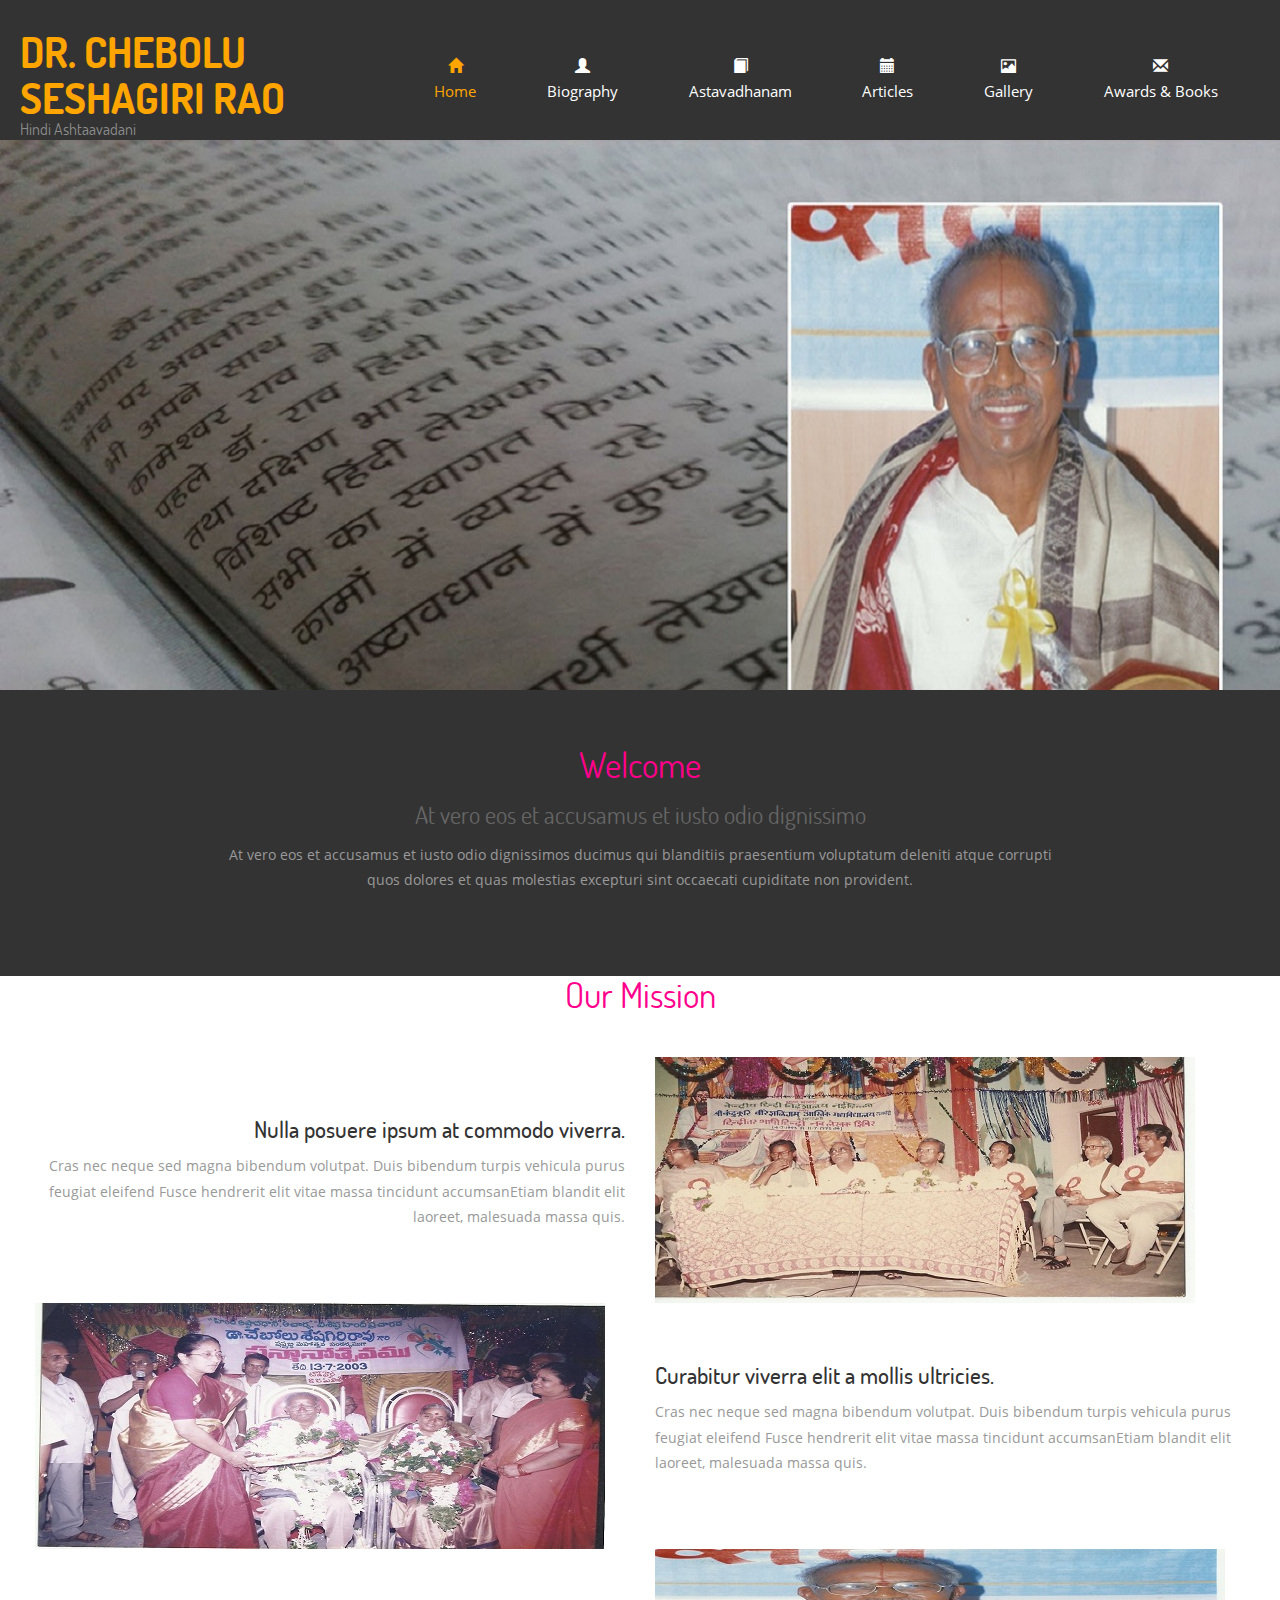
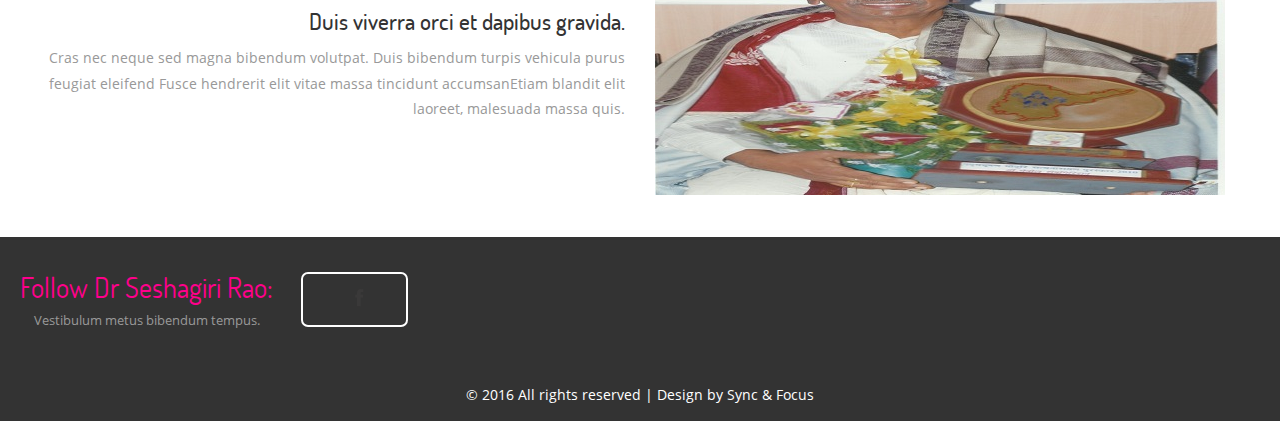
<file: index.html>
<!DOCTYPE html>
<html>
<head>
<title>DR. CHEBOLU SESHAGIRI RAO</title>
<link href="css/bootstrap.css" rel='stylesheet' type='text/css' />
<!-- jQuery (Bootstrap's JavaScript plugins) -->
<script src="js/jquery.min.js"></script>
<!-- Custom Theme files -->
<link href="css/style.css" rel="stylesheet" type="text/css" media="all" />
<!-- Custom Theme files -->
<meta name="viewport" content="width=device-width, initial-scale=1">
<meta http-equiv="Content-Type" content="text/html; charset=utf-8" />
<meta name="keywords" content="Charity Responsive web template, Bootstrap Web Templates, Flat Web Templates, Android Compatible web template, 
Smartphone Compatible web template, free webdesigns for Nokia, Samsung, LG, SonyErricsson, Motorola web design" />
<script type="application/x-javascript"> addEventListener("load", function() { setTimeout(hideURLbar, 0); }, false); function hideURLbar(){ window.scrollTo(0,1); } </script>
</head>
<body>
<!---->
<div class="header">
	 <div class="container">
		 <div class="header-top">
			 <div class="logo">
				 <a href="index.html"><h1>DR. CHEBOLU SESHAGIRI RAO<span>Hindi Ashtaavadani</span></h1></a>
			 </div>
		
		 </div>
		 <div class="top-menu">
			 <span class="menu">MENU</span>
			 <ul>
			 <li class="active"><a href="index.html"><span class="glyphicon glyphicon-home" aria-hidden="true"></span>Home</a></li>
			<li><a href="Biography.html"><span class="glyphicon glyphicon-user" aria-hidden="true"></span>Biography</a></li>
			<li><a href="Astavadhanam.html"><span class="glyphicon glyphicon-book" aria-hidden="true"></span>Astavadhanam</a></li>
			 <li><a href="Articles.html"><span class="glyphicon glyphicon-calendar" aria-hidden="true"></span>Articles</a></li>
			 <li><a href="gallery.html"><span class="glyphicon glyphicon-picture" aria-hidden="true"></span>Gallery</a></li>
			 <li><a href="Awards & Books.html"><span class="glyphicon glyphicon-envelope" aria-hidden="true"></span>Awards & Books</a></li>
			 </ul>
		
		 <!-- script-for-menu -->
		 <script>					
					$("span.menu").click(function(){
						$(".top-menu ul").slideToggle("slow" , function(){
						});
					});
		 </script>
		 <!-- script-for-menu -->	
		 <div class="clearfix"></div>
	 </div>
</div>
<!---->
<div class="banner">
	 <div class="container">			
			<script src="js/responsiveslides.min.js"></script>
			  <script>
					$(function () {
					  $("#slider").responsiveSlides({
						auto: true,
						nav: false,
						speed: 500,
						namespace: "callbacks",
						pager: true,
					  });
					});
			 </script>
			 <div class="slider">
				 <div class="callbacks_container">
				 <!--    <ul class="rslides" id="slider">
						 <li>	          
							  <h2>Give a Helping Hand</h2>
							 <h3>Maecenas dignissim nibh.</h3>
						 </li>
						 <li>	          
							 <h2>Help a Child Without Family</h2>
							 <h3>Fusce vel lacus dapibus.</h3>
						 </li>
						 <li>	          
							 <h2>Don't Leave Orphans Alone</h2>		
							 <h3>Aenean maximus in sem.</h3>
						 </li>
					  </ul> -->
				 </div>
			 </div>
			  <!----->		  

	 </div>
</div>
<!---->
<div class="welcome">
	 <div class="container">
		 <div class="welcome-top">
			 <h3>Welcome</h3>
			 <h4>At vero eos et accusamus et iusto odio dignissimo</h4>
			 <p>At vero eos et accusamus et iusto odio dignissimos ducimus qui blanditiis praesentium voluptatum deleniti atque
				corrupti quos dolores et quas molestias excepturi sint occaecati cupiditate non provident.</p>
		 </div>
		 
			  <div class="clearfix"></div>
		 </div>		 
	 </div>
</div>
<!---->
<div class="mission">
	 <div class="container">
		 <h3>Our Mission</h3>
		 <div class="mission-sec">
			 <div class="blog-grids">
				 <div class="col-md-6 blog1 text_grid">
					 <h4><a href="Biography.html">Nulla posuere ipsum at commodo viverra.</a></h4>
					 <p>Cras nec neque sed magna bibendum volutpat. Duis bibendum turpis vehicula purus feugiat eleifend Fusce hendrerit elit vitae massa tincidunt accumsanEtiam blandit elit laoreet, malesuada massa quis.</p>
				 </div>
				 <div class="col-md-6 blog-pic">
					  <img src="images/2.jpg" class="img-responsive" alt="">
				 </div>
				 <div class="clearfix"></div>
			 </div>	
			 <div class="blog-grids">
				 <div class="col-md-6 blog-pic">
					  <img src="images/3.jpg" class="img-responsive" alt="">
				 </div>
				 <div class="col-md-6 blog1">
					 <h4><a href="Biography.html">Curabitur viverra elit a mollis ultricies.</a></h4>
					 <p>Cras nec neque sed magna bibendum volutpat. Duis bibendum turpis vehicula purus feugiat eleifend Fusce hendrerit elit vitae massa tincidunt accumsanEtiam blandit elit laoreet, malesuada massa quis.</p>
				 </div>			 
				 <div class="clearfix"></div>
			 </div>
			 <div class="blog-grids">
				 <div class="col-md-6 blog1 text_grid">
					 <h4><a href="Biography.html">Duis viverra orci et dapibus gravida.</a></h4>
					 <p>Cras nec neque sed magna bibendum volutpat. Duis bibendum turpis vehicula purus feugiat eleifend Fusce hendrerit elit vitae massa tincidunt accumsanEtiam blandit elit laoreet, malesuada massa quis.</p>
				 </div>
				 <div class="col-md-6 blog-pic">
					  <img src="images/4.jpg" class="img-responsive" alt="">
				 </div>
				 <div class="clearfix"></div>
			 </div>
		 </div>
	 </div>
</div>
<!---->
<div class="join">
	 <div class="container">
		 	<!--
			  <div class="news-ltr">
				 <h4>Subscribe</h4>
				<p>Aenean sagittis est eget elit pulvinar cursus. Lorem ipsum dolor sit amet, consectetur adipiscing elit. Phasellus non purus at risus consequat finibus.</p> 
				 <form>					 
					  <input type="text" class="text" value="Enter Email" onfocus="this.value = '';" onblur="if (this.value == '') {this.value = 'Enter Email';}">
					 <input type="submit" value="Subscribe">
					 <div class="clearfix"></div>
			  	 </form>
			 </div>-->
			  <div class="social">
				 <div class="social-grid">
					 <h4>Follow Dr Seshagiri Rao:</h4>
					 <p>Vestibulum metus bibendum tempus.</p>
				 </div>
				 <div class="icons">
					 <a href="#"><i class="facebook"></i></a>
				<!--	<a href="#"><i class="twitter"></i></a>
					<a href="#"><i class="dribble"></i></a>	
					<a href="#"><i class="google"></i></a>	
					<a href="#"><i class="youtube"></i></a>	-->

				 </div>
				 <div class="clearfix"></div>
			  </div>
		 </div>
		 <div class="clearfix"></div>
	 </div>
</div>
<!---->
<div class="copywrite">
	 <div class="container">
			 <p> © 2016 All rights reserved | Design by <a href="http://syncandfocus.com/">Sync & Focus</a></p>
	 </div>
</div>
<!---->
</body>
</html>
</file>
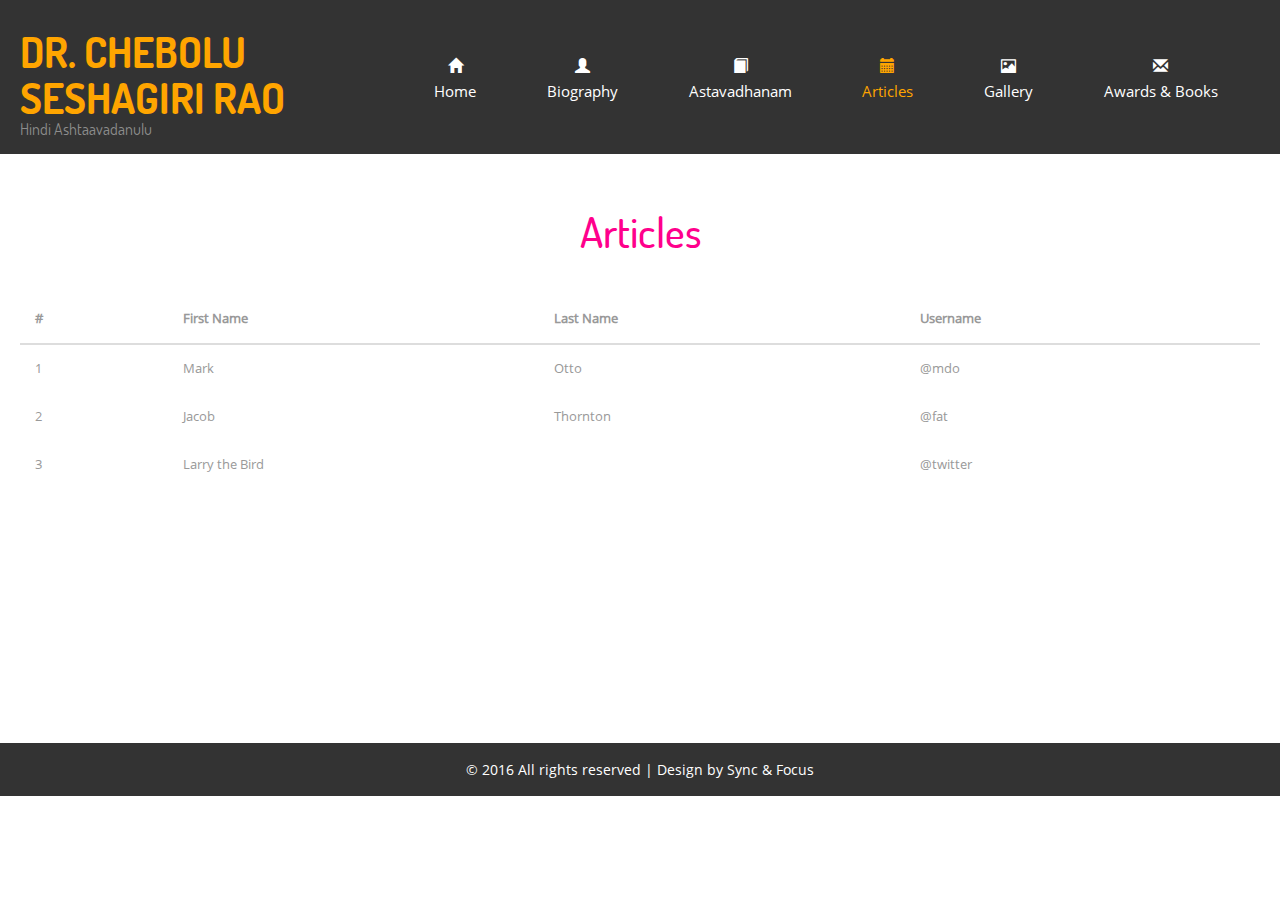
<file: Articles.html>
<!DOCTYPE html>
<html>
<head>
<title>Charity </title>
<link href="css/bootstrap.css" rel='stylesheet' type='text/css' />
<!-- jQuery (Bootstrap's JavaScript plugins) -->
<script src="js/jquery.min.js"></script>
<!-- Custom Theme files -->
<link href="css/style.css" rel="stylesheet" type="text/css" media="all" />
<!-- Custom Theme files -->
<meta name="viewport" content="width=device-width, initial-scale=1">
<meta http-equiv="Content-Type" content="text/html; charset=utf-8" />
<meta name="keywords" content="Charity Responsive web template, Bootstrap Web Templates, Flat Web Templates, Android Compatible web template, 
Smartphone Compatible web template, free webdesigns for Nokia, Samsung, LG, SonyErricsson, Motorola web design" />
<script type="application/x-javascript"> addEventListener("load", function() { setTimeout(hideURLbar, 0); }, false); function hideURLbar(){ window.scrollTo(0,1); } </script>

</head>
<body>
<!---->
<div class="header">
	 <div class="container">
		 <div class="header-top">
			 <div class="logo">
				 <a href="index.html"><h1>DR. CHEBOLU SESHAGIRI RAO <span>Hindi Ashtaavadanulu</span></h1></a>
			 </div>
		
		 </div>
		 <div class="top-menu">
			 <span class="menu">MENU</span>
			 <ul>
			 <li><a href="index.html"><span class="glyphicon glyphicon-home" aria-hidden="true"></span>Home</a></li>
			 <li><a href="Biography.html"><span class="glyphicon glyphicon-user" aria-hidden="true"></span>Biography</a></li>
			<li><a href="Astavadhanam.html"><span class="glyphicon glyphicon-book" aria-hidden="true"></span>Astavadhanam</a></li>
			 <li class="active"><a href="Articles.html"><span class="glyphicon glyphicon-calendar" aria-hidden="true"></span>Articles</a></li>
			 <li><a href="gallery.html"><span class="glyphicon glyphicon-picture" aria-hidden="true"></span>Gallery</a></li>
			 <li><a href="Awards & Books.html"><span class="glyphicon glyphicon-envelope" aria-hidden="true"></span>Awards & Books</a></li>
			 </ul>
		 </div>
		 <!-- script-for-menu -->
		 <script>					
					$("span.menu").click(function(){
						$(".top-menu ul").slideToggle("slow" , function(){
						});
					});
		 </script>
		 <!-- script-for-menu -->
		 <div class="clearfix"></div>
	 </div>
</div>
<br></br>
			<div class="bs-docs-example">
			 <div class="container">
			 <h2 class="top">Articles</h2><br><br>
				<table class="table table-hover">
					<thead>
						<tr>
						  <th>#</th>
						  <th>First Name</th>
						  <th>Last Name</th>
						  <th>Username</th>
						</tr>
					</thead>
					<tbody>
						<tr>
						  <td>1</td>
						  <td>Mark</td>
						  <td>Otto</td>
						  <td>@mdo</td>
						</tr>
						<tr>
						  <td>2</td>
						  <td>Jacob</td>
						  <td>Thornton</td>
						  <td>@fat</td>
						</tr>
						<tr>
						  <td>3</td>
						  <td colspan="2">Larry the Bird</td>
						  <td>@twitter</td>
						</tr>
					</tbody>
				</table>
			</div>
	</div>
		</div>	
</div>	
<!---->
<br></br><br></br><br></br>
<br></br><br></br><br></br>
<div class="copywrite">
	 <div class="container">
			 <p> © 2016 All rights reserved | Design by <a href="http://syncandfocus.com/">Sync & Focus</a></p>
	 </div>
</div>
<!---->
</body>
</html>
</file>
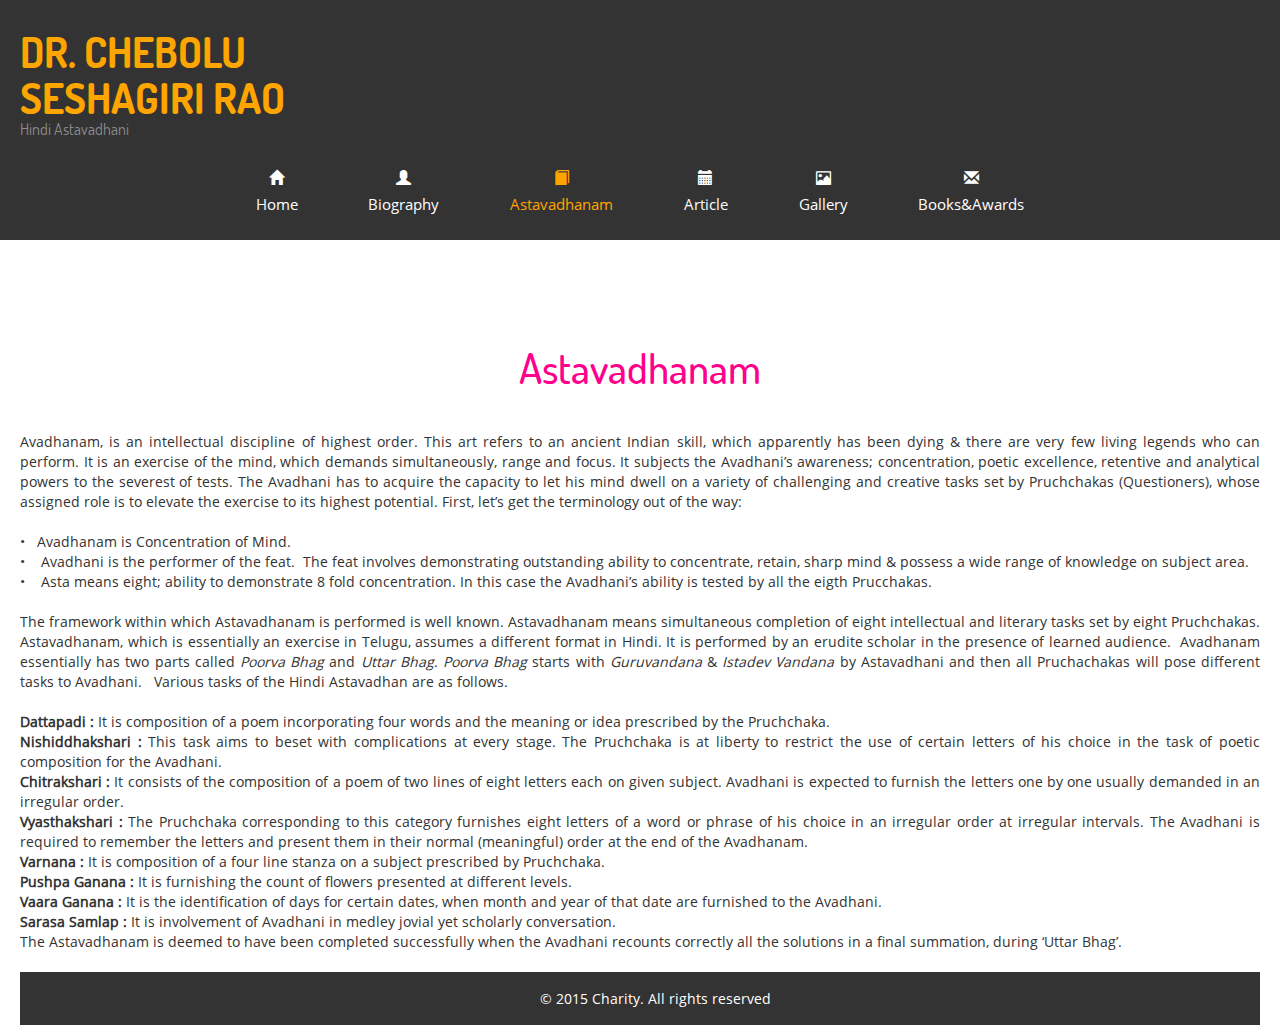
<file: Astavadhanam.html>
<!DOCTYPE html>
<html>
<head>
<title>DR. CHEBOLU SESHAGIRI RAO</title>
<link href="css/bootstrap.css" rel='stylesheet' type='text/css' />

<script src="js/jquery.min.js"></script>

<link href="css/style.css" rel="stylesheet" type="text/css" media="all" />

<meta name="viewport" content="width=device-width, initial-scale=1">
<meta http-equiv="Content-Type" content="text/html; charset=utf-8" />
<meta name="keywords" content="Charity Responsive web template, Bootstrap Web Templates, Flat Web Templates, Android Compatible web template, 
Smartphone Compatible web template, free webdesigns for Nokia, Samsung, LG, SonyErricsson, Motorola web design" />
<script type="application/x-javascript"> addEventListener("load", function() { setTimeout(hideURLbar, 0); }, false); function hideURLbar(){ window.scrollTo(0,1); } </script>

</head>
<body>
<!---->
<div class="header">
	 <div class="container">
		 <div class="header-top">
			 <div class="logo">
				 <a href="index.html"><h1>DR. CHEBOLU SESHAGIRI RAO <span>Hindi Astavadhani</span></h1></a>
			 </div>
			
			 <div class="clearfix"> </div>
			 <!-- search-scripts -->
			<script src="js/classie.js"></script>
			<script src="js/uisearch.js"></script>
				<script>
					new UISearch( document.getElementById( 'sb-search' ) );
				</script>
			<!-- //search-scripts -->
		 </div>
		 <div class="top-menu">
			 <span class="menu">MENU</span>
			 <ul>
			 <li><a href="index.html"><span class="glyphicon glyphicon-home" aria-hidden="true"></span>Home</a></li>
			 <li><a href="Biography.html"><span class="glyphicon glyphicon-user" aria-hidden="true"></span>Biography</a></li>
			 <li class="active"><a href="Astavadhanam.html"><span class="glyphicon glyphicon-book" aria-hidden="true"></span>Astavadhanam</a></li>
			 <li><a href="Articles.html"><span class="glyphicon glyphicon-calendar" aria-hidden="true"></span>Article</a></li>
			 <li><a href="gallery.html"><span class="glyphicon glyphicon-picture" aria-hidden="true"></span>Gallery</a></li>
			 <li><a href="Awards & Books.html"><span class="glyphicon glyphicon-envelope" aria-hidden="true"></span>Books&Awards</a></li>
			 </ul>
		 </div>
		 <!-- script-for-menu -->
		 <script>					
					$("span.menu").click(function(){
						$(".top-menu ul").slideToggle("slow" , function(){
						});
					});
		 </script>
		 <!-- script-for-menu -->
		 <div class="clearfix"></div>
	 </div>
</div>
<!---->
<div class="about">
	 <div class="container">
		
		 <div class="about-grids">
			 <div class="col-md-12 about-info">
	  <br>
	  <center>
        <h2>Astavadhanam</h2></center>
        </div>
    </div>
  </div>
</div>
	<section class="welcome-text-box">
  <div class="container">
    <div class="row-fluid" style="text-align:center; font-size:14px;">
   
      <p align="justify">
		
		  Avadhanam, is an intellectual  discipline of highest order. This art refers to an ancient Indian skill, which  apparently has been dying &amp; there are very few living legends who can  perform. It is an exercise of the mind, which demands simultaneously, range and  focus. It subjects the Avadhani&rsquo;s awareness; concentration, poetic excellence,  retentive and analytical powers to the severest of tests. The Avadhani has to  acquire the capacity to let his mind dwell on a variety of challenging and  creative tasks set by Pruchchakas (Questioners), whose assigned role is to  elevate the exercise to its highest potential.   First, let&rsquo;s get the terminology out of the way:<br />
			<br />
		 •	 		Avadhanam  is Concentration of Mind. <br />
		 •    		Avadhani  is the performer of the feat.  The feat  involves demonstrating outstanding ability to concentrate, retain, sharp mind  &amp; possess a wide range of knowledge on subject area. <br />
		 •   	 	Asta  means eight; ability to demonstrate 8 fold concentration. In this case the  Avadhani&rsquo;s ability is tested by all the eigth Prucchakas. <br />
		      <br />
			  
			  The  framework within which Astavadhanam is performed is well known. Astavadhanam  means simultaneous completion of eight intellectual and literary tasks set by  eight Pruchchakas. Astavadhanam, which is essentially an exercise in Telugu,  assumes a different format in Hindi. It is performed by an erudite scholar in  the presence of learned audience.  Avadhanam essentially has two parts called <em>Poorva  Bhag</em> and <em>Uttar Bhag</em>. <em>Poorva Bhag</em> starts with <em>Guruvandana</em> &amp; <em>Istadev Vandana</em> by Astavadhani and then all Pruchachakas will pose  different tasks to Avadhani.   Various tasks of the Hindi Astavadhan are as  follows.<br />
		      <br />
			 <b> Dattapadi :</b>  It is composition of  a poem incorporating four words and the meaning or idea prescribed by the  Pruchchaka.<br />
		      <b>Nishiddhakshari :</b>  This task aims  to beset with complications at every stage. The Pruchchaka is at liberty to  restrict the use of certain letters of his choice in the task of poetic  composition for the Avadhani.<br />
		      <b>Chitrakshari :</b>  It consists of the  composition of a poem of two lines of eight letters each on given subject. Avadhani  is expected to furnish the letters one by one usually demanded in an irregular  order.<br />
		      <b>Vyasthakshari :</b> The Pruchchaka  corresponding to this category furnishes eight letters of a word or phrase of  his choice in an irregular order at irregular intervals. The Avadhani is  required to remember the letters and present them in their normal (meaningful)  order at the end of the Avadhanam.<br />
		      <b>Varnana :</b> It is composition of a  four line stanza on a subject prescribed by Pruchchaka.<br />
		      <b>Pushpa Ganana :</b> It is furnishing  the count of flowers presented at different levels.<br />
		      <b>Vaara Ganana :</b> It is the  identification of days for certain dates, when month and year of that date are  furnished to the Avadhani.<br />
		      <b>Sarasa Samlap :</b> It is involvement  of Avadhani in medley jovial yet scholarly conversation.<br />
		      The  Astavadhanam is deemed to have been completed successfully when the Avadhani  recounts correctly all the solutions in a final summation, during &lsquo;Uttar Bhag&rsquo;.
			</p>
<!--<section class="welcome-text-box">
  <div class="container">
    <div class="row-fluid" style="text-align:center; font-size:14px;">
   
      <p align="justify">
	  'Hindi Astavadhani' Dr. Chebolu Seshagiri Rao ( Born:Feb 10, 1943 - Expired: April 9, 2015 ) is one of the most eminent Hindi scholar from South India in recent times. He lived in Rajamahendravaram in East Godavari District of Andhra Pradesh of South India. His magnum opus is ‘ Hindi Astavadhanam ’. He was awarded ‘ Padma Bhushan ’ Moturi Satyanarayana Award by AP Hindi Academy, ‘ Visista Hindi SeviPurskar ’ from DBHP Sabha, Chennai Andhra Pradesh Hindi Academy Award for his contributions to Hindi Language and literature.
	  </p>
      
    </div>
  </div>
</section>
<section class="about-section">
  <div class="container">
    <div class="row-fluid">
      <div class="span3" >
        <div class="about-me-left">
          <div class="frame"><img height="300px" src="./images/m_image32.jpg" alt="img" align="right"></div>
          <div class="text">
          
          </div>
        </div>
        
        <br><br>
        <div class=""></div>
        <div class="sidebar-recent-post" >
		
          <h2>Life Sketch</h2><br>
        
      <strong>    <div class="list-area">
           <!-- <ul>
              <li><a href="#childhood"><span></span>Childhood</a></li>
              <li><a href="#studies"><span></span>Studies</a></li>
			  
              <li><a href="#career"><span></span>Career</a></li>
              <li><a href="#family"><span></span>Family</a></li>
			  
              <li><a href="#lastdays"><span></span>Last Days</a></li>
			 </ul>
          </div>
        </div></strong>
         <div class=""></div>
        <div class="sidebar-recent-post" st>
         
        </div>
      </div>
	    </div>
		 </div>
	    </div>
		<section class="about-section">
       <div class="container">
		 <div class="col-md-12 "align="justify" >
		 
          
          <br>
          <h3 id="childhood">
            Childhood      </h3>
          <p>
		  Dr.Chebolu Seshagiri Rao hails from Rajamahendravaram, a town located in the banks of river Godavari in Andhra Pradesh and known for its rich culture and heritage for centuries together. He was born on 10th February, 1943 to Shri Chebolu Venkata Ramanaiah and Smt. Kamaraju as third son.  He survived with single lung throughout life, as one of his lung collapsed during his childhood due to health related problems.  Due to the family environment, he was quiet spiritual in nature and possessed good artistic talents. 
		  </p>      
		          <br></br>
             <h3 id="studies">
            Studies      </h3>
          <p>
		  
		  He did his primary education at various schools in Rajahmundry, like Randhi Vari School, Market School, City High School, Government Model High School and Finally at S.K.V.T High School. He had to discontinue his school studies on health grounds. During his free time, apart from maintaining the family business of ‘Imperial Press’ at Rajamahendravaram, he commenced Hindi learning Journey at ‘Saraswati Hindi Vidyalaya’. This was the time; he got motivated to enter into the field of Hindi Literature.  Later he moved to Kendriya Hindi Samsthan, Agra to pursue ‘Hindi Sikshana Parangata’, and this was the time he was exposed to many Hindi luminaries, which influenced him to a great extent.  Subsequently, he completed Sahitya Ratna from Hindi Sahitya Sammelan, Allahabad and B.A., M.A. in Hindi from Andhra University Visakhapatnam through distance education. Andhra University had conferred Doctorate to Sri Chebolu Seshagiri Rao for his work on ‘Telugu-Hindi Prosodic Systems:  A Comprehensive analysis”, for proving that it is the only syntax that differs from language to language but when it comes to semantics and expression there is no barrier in Indian languages. 
		    </p>      
		       
			    <br></br>
			   <h3 id="career">
            Career      </h3>
          <p>
		  He has dedicated his entire life for learning, experimenting and spreading the Hindi language in the region, where its prominence is hardly felt due to its third language status. His teaching career started at Hindi Premi Mandali, Rajamahendravaram. Consequently, he served as Senior Hindi Pandit, Junior College Lecturer, Degree College Lecturer and finally Reader and Head of the Department of Hindi at Sri Kandukuri Veerasalingam Educational Institutions. 
		    </p>
 <br></br>
				<h3 id="family">
            Family      </h3>
          <p>
		Married to Smt. Venkata Ramana Kumari on 13th Feb 1966. He was blessed with two children, Smt. Anant Padmavati Devi and Sri CH.N.A.B.Sankar.	    
		</p>
			 <br></br>
				<h3 id="lastdays">
            Last Days      </h3>
          <p>
		Noteworthy thing of Dr. Chebolu Seshagiri Rao’s life journey is his last days. He died on 9th April 2015, at NIMS, Hyderabad suffering with Lung Cancer. The only mission of his last days is to write ‘Sri Rama Kalyana Katha Kavya’ as part of Sundar Sapna Kavya Bhag-2. Inspite of many personal hardships, he used to write atleast one stanza per day . The ‘Sita Rama Kalyan Sketch’, which he drew in his last days with shivering hands, (((link to the last sketch))), is the result of his extraordinary will power.		</p>
 <br></br>
		</div>
      </div>
	 
	  
		
<!---->
</br>

<div class="copywrite">
	 <div class="container">
			 <p> © 2015 Charity. All rights reserved </p>
	 </div>
</div>
<!---->
</body>
</html>
</file>
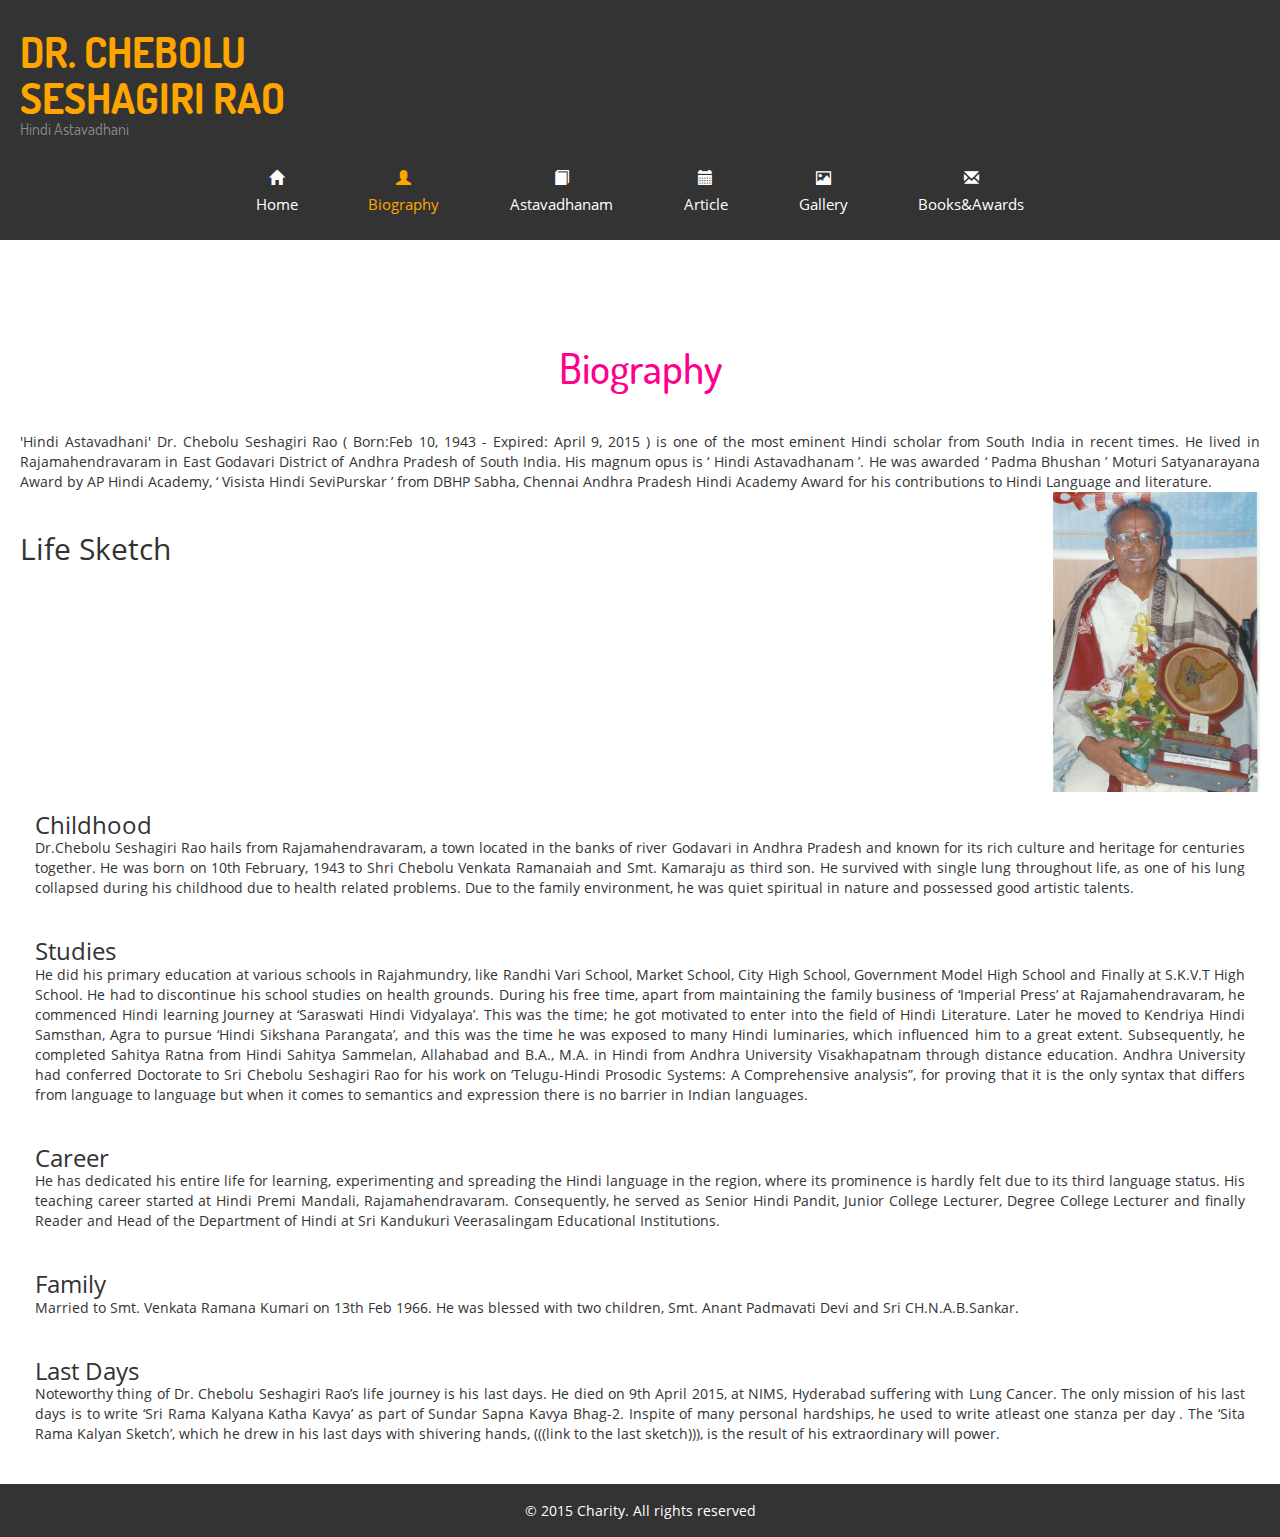
<file: Biography.html>
<!DOCTYPE html>
<html>
<head>
<title>DR. CHEBOLU SESHAGIRI RAO</title>
<link href="css/bootstrap.css" rel='stylesheet' type='text/css' />

<script src="js/jquery.min.js"></script>

<link href="css/style.css" rel="stylesheet" type="text/css" media="all" />

<meta name="viewport" content="width=device-width, initial-scale=1">
<meta http-equiv="Content-Type" content="text/html; charset=utf-8" />
<meta name="keywords" content="Charity Responsive web template, Bootstrap Web Templates, Flat Web Templates, Android Compatible web template, 
Smartphone Compatible web template, free webdesigns for Nokia, Samsung, LG, SonyErricsson, Motorola web design" />
<script type="application/x-javascript"> addEventListener("load", function() { setTimeout(hideURLbar, 0); }, false); function hideURLbar(){ window.scrollTo(0,1); } </script>

</head>
<body>
<!---->
<div class="header">
	 <div class="container">
		 <div class="header-top">
			 <div class="logo">
				 <a href="index.html"><h1>DR. CHEBOLU SESHAGIRI RAO <span>Hindi Astavadhani</span></h1></a>
			 </div>
			
			 <div class="clearfix"> </div>
			 <!-- search-scripts -->
			<script src="js/classie.js"></script>
			<script src="js/uisearch.js"></script>
				<script>
					new UISearch( document.getElementById( 'sb-search' ) );
				</script>
			<!-- //search-scripts -->
		 </div>
		 <div class="top-menu">
			 <span class="menu">MENU</span>
			 <ul>
			 <li><a href="index.html"><span class="glyphicon glyphicon-home" aria-hidden="true"></span>Home</a></li>
			 <li class="active"><a href="Biography.html"><span class="glyphicon glyphicon-user" aria-hidden="true"></span>Biography</a></li>
			 <li><a href="Astavadhanam.html"><span class="glyphicon glyphicon-book" aria-hidden="true"></span>Astavadhanam</a></li>
			 <li><a href="Articles.html"><span class="glyphicon glyphicon-calendar" aria-hidden="true"></span>Article</a></li>
			 <li><a href="gallery.html"><span class="glyphicon glyphicon-picture" aria-hidden="true"></span>Gallery</a></li>
			 <li><a href="Awards & Books.html"><span class="glyphicon glyphicon-envelope" aria-hidden="true"></span>Books&Awards</a></li>
			 </ul>
		 </div>
		 <!-- script-for-menu -->
		 <script>					
					$("span.menu").click(function(){
						$(".top-menu ul").slideToggle("slow" , function(){
						});
					});
		 </script>
		 <!-- script-for-menu -->
		 <div class="clearfix"></div>
	 </div>
</div>
<!---->
<div class="about">
	 <div class="container">
		
		 <div class="about-grids">
			 <div class="col-md-12 about-info">
	  <br>
	  <center>
        <h2>Biography</h2></center>
        <!-- <p>Lorem Ipsum is simply dummy text of the printing and typesetting industry.</p>--> 
      </div>
    </div>
  </div>
</div>
<section class="welcome-text-box">
  <div class="container">
    <div class="row-fluid" style="text-align:center; font-size:14px;">
   
      <p align="justify">
	  'Hindi Astavadhani' Dr. Chebolu Seshagiri Rao ( Born:Feb 10, 1943 - Expired: April 9, 2015 ) is one of the most eminent Hindi scholar from South India in recent times. He lived in Rajamahendravaram in East Godavari District of Andhra Pradesh of South India. His magnum opus is ‘ Hindi Astavadhanam ’. He was awarded ‘ Padma Bhushan ’ Moturi Satyanarayana Award by AP Hindi Academy, ‘ Visista Hindi SeviPurskar ’ from DBHP Sabha, Chennai Andhra Pradesh Hindi Academy Award for his contributions to Hindi Language and literature.
	  </p>
      
    </div>
  </div>
</section>
<section class="about-section">
  <div class="container">
    <div class="row-fluid">
      <div class="span3" >
        <div class="about-me-left">
          <div class="frame"><img height="300px" src="./images/m_image32.jpg" alt="img" align="right"></div>
          <div class="text">
          
          </div>
        </div>
        
        <br><br>
        <div class=""></div>
        <div class="sidebar-recent-post" >
		
          <h2>Life Sketch</h2><br>
        
      <strong>    <div class="list-area">
           <!-- <ul>
              <li><a href="#childhood"><span></span>Childhood</a></li>
              <li><a href="#studies"><span></span>Studies</a></li>
			  
              <li><a href="#career"><span></span>Career</a></li>
              <li><a href="#family"><span></span>Family</a></li>
			  
              <li><a href="#lastdays"><span></span>Last Days</a></li>
			 </ul>-->
          </div>
        </div></strong>
         <div class=""></div>
        <div class="sidebar-recent-post" st>
         
        </div>
      </div>
	    </div>
		 </div>
	    </div>
		<section class="about-section">
       <div class="container">
		 <div class="col-md-12 "align="justify" >
		 
          
          <br>
          <h3 id="childhood">
            Childhood      </h3>
          <p>
		  Dr.Chebolu Seshagiri Rao hails from Rajamahendravaram, a town located in the banks of river Godavari in Andhra Pradesh and known for its rich culture and heritage for centuries together. He was born on 10th February, 1943 to Shri Chebolu Venkata Ramanaiah and Smt. Kamaraju as third son.  He survived with single lung throughout life, as one of his lung collapsed during his childhood due to health related problems.  Due to the family environment, he was quiet spiritual in nature and possessed good artistic talents. 
		  </p>      
		          <br></br>
             <h3 id="studies">
            Studies      </h3>
          <p>
		  
		  He did his primary education at various schools in Rajahmundry, like Randhi Vari School, Market School, City High School, Government Model High School and Finally at S.K.V.T High School. He had to discontinue his school studies on health grounds. During his free time, apart from maintaining the family business of ‘Imperial Press’ at Rajamahendravaram, he commenced Hindi learning Journey at ‘Saraswati Hindi Vidyalaya’. This was the time; he got motivated to enter into the field of Hindi Literature.  Later he moved to Kendriya Hindi Samsthan, Agra to pursue ‘Hindi Sikshana Parangata’, and this was the time he was exposed to many Hindi luminaries, which influenced him to a great extent.  Subsequently, he completed Sahitya Ratna from Hindi Sahitya Sammelan, Allahabad and B.A., M.A. in Hindi from Andhra University Visakhapatnam through distance education. Andhra University had conferred Doctorate to Sri Chebolu Seshagiri Rao for his work on ‘Telugu-Hindi Prosodic Systems:  A Comprehensive analysis”, for proving that it is the only syntax that differs from language to language but when it comes to semantics and expression there is no barrier in Indian languages. 
		    </p>      
		       
			    <br></br>
			   <h3 id="career">
            Career      </h3>
          <p>
		  He has dedicated his entire life for learning, experimenting and spreading the Hindi language in the region, where its prominence is hardly felt due to its third language status. His teaching career started at Hindi Premi Mandali, Rajamahendravaram. Consequently, he served as Senior Hindi Pandit, Junior College Lecturer, Degree College Lecturer and finally Reader and Head of the Department of Hindi at Sri Kandukuri Veerasalingam Educational Institutions. 
		    </p>
 <br></br>
				<h3 id="family">
            Family      </h3>
          <p>
		Married to Smt. Venkata Ramana Kumari on 13th Feb 1966. He was blessed with two children, Smt. Anant Padmavati Devi and Sri CH.N.A.B.Sankar.	    
		</p>
			 <br></br>
				<h3 id="lastdays">
            Last Days      </h3>
          <p>
		Noteworthy thing of Dr. Chebolu Seshagiri Rao’s life journey is his last days. He died on 9th April 2015, at NIMS, Hyderabad suffering with Lung Cancer. The only mission of his last days is to write ‘Sri Rama Kalyana Katha Kavya’ as part of Sundar Sapna Kavya Bhag-2. Inspite of many personal hardships, he used to write atleast one stanza per day . The ‘Sita Rama Kalyan Sketch’, which he drew in his last days with shivering hands, (((link to the last sketch))), is the result of his extraordinary will power.		</p>
 <br></br>

		</div>
      </div>
	 
	  
		
<!---->
<div class="copywrite">
	 <div class="container">
			 <p> © 2015 Charity. All rights reserved </p>
	 </div>
</div>
<!---->
</body>
</html>
</file>
<file: css/style.css>
body{
	margin:0;
	padding:0;
	font-family: 'OpenSans-Regular';
 }
body a{
	transition:0.5s all;
	-webkit-transition:0.5s all;
	-moz-transition:0.5s all;
	-o-transition:0.5s all;
	-ms-transition:0.5s all;
}
h1,h2,h3,h4,h5,h6{
	margin:0;			   
}
h1.b1,h2.b2,h3.b3 {
  margin-bottom:25px;
  display: block;
}
.row{
	margin:0;
}
.breadcrumb{
	margin:1em 0;
}		
p{
	margin:0;
}
ul{
margin:0;
padding:0;
}
@font-face {
   font-family: 'OpenSans-Regular';
   src: url(../fonts/OpenSans-Regular.ttf)format('truetype');
}
@font-face {
   font-family: 'OpenSans-Light';
   src: url(../fonts/OpenSans-Light.ttf)format('truetype');}

@font-face {
   font-family: 'Dosis-Regular';
   src: url(../fonts/Dosis-Regular.ttf)format('truetype');
}
@font-face {
   font-family: 'Dosis-Bold';
   src: url(../fonts/Dosis-Bold.ttf)format('truetype');
}
@font-face {
   font-family: 'Dosis-Medium';
   src: url(../fonts/Dosis-Medium.ttf)format('truetype');
}
/*----*/
.header{
	background:#333;
	padding:2em 0 1em;
}
.header-top{
	margin-bottom:1em;
}
.logo{
	float:left;
	width:30%;
}
.hdr-address{
	float:left;
	width:50%;
}
.logo a h1{
	color: orange;
	 font-family: 'Dosis-Bold';
font-size:3em;	
	display:inline-block;
	text-decoration:none;
}
.logo a h1 span{
	color:#8D8D8D;
	font-size:16px;
	display:block;
	font-family: 'Dosis-Regular';
}
.address1 p{
	color:#fff;
	font-size:0.9em;
	font-family: 'OpenSans-Light';
}
.address1 h5{
	font-weight:600;
	margin-bottom:5px;
	font-size:1em;
	color:#fff;
}
.address1{
	margin-right:3%;
	width:72%;
	float:left;
}
.call{
	float:left;
	width:25%;
}
.call h5{
	font-weight:600;
	margin-bottom:5px;
	font-size:1em;
	color:#fff;
}
.call p{
	color:#FF008C;
	font-size:0.9em;
	font-family: 'OpenSans-Light';
}
/*--start-search--*/
.search {
    float:left;
}
.sb-search {
	position: absolute;
	right: 14%;
	width: 0%;
	min-width: 41px;
	margin: 0;
	height:40px;
	float: right;
	overflow: hidden;
	-webkit-transition: width 0.3s;
	-moz-transition: width 0.3s;
	transition: width 0.3s;
	-webkit-backface-visibility: hidden;
	background: none;
}
.sb-search-input {
    position: absolute;
    top: 0px;
    left: 30px;
    border: none;
    outline: none;
    height:35px;
	width:80%;
    margin: 0;
    z-index: 10;
    font-size: 1em;
    color: #808080;
    padding: 0 0.7em;
    border-bottom: 1px solid #333;
}
.sb-search-input::-webkit-input-placeholder {
	color:#000;
}
.sb-search-input:-moz-placeholder {
	color: #000;
}
.sb-search-input::-moz-placeholder {
	color: #efb480;
}
.sb-search-input:-ms-input-placeholder {
	color: #ffffff;
}
.sb-icon-search,.sb-search-submit  {
	width: 41px;
    height: 34px;
    display: block;
    position: absolute;
    right: 0;
    top: 0px;
    padding: 0;
    margin: 0;
    line-height: 85px;
    text-align: center;
	cursor: pointer;
}
.sb-search-submit {
	background:#333 url('../images/search.png') no-repeat center 6px;
	-ms-filter: "progid:DXImageTransform.Microsoft.Alpha(Opacity=0)"; /* IE 8 */
    filter: alpha(opacity=0); /* IE 5-7 */
    color: transparent;
	border: none;
	outline: none;
	z-index: -1;
	-webkit-appearance: none;
}
.sb-icon-search {
   background:#333 url('../images/search.png') no-repeat center 6px;
	z-index: 90;
}
/* Open state */
.sb-search.sb-search-open,.no-js .sb-search {
	width:22%;
}
.sb-search.sb-search-open .sb-icon-search,.no-js .sb-search .sb-icon-search {
	z-index: 11;
}
.sb-search.sb-search-open .sb-search-submit,.no-js .sb-search .sb-search-submit {
	z-index: 90;
}
/*-- search-ends --*/
.top-menu{
	text-align:center;
}
.top-menu ul li{
	display:inline-block;
	margin-top:1em;
}
.top-menu ul li a{
	font-size:1.1em;
	display:block;
	padding:10px 18px;
	margin:0 1em;
	color:#fff;
	text-decoration:none;
}
.top-menu ul li.active a,.top-menu ul li a:hover{
	color:	orange;
}
span.menu{
	display: none;
}
.glyphicon {
  top: -8px;
  display: block;
}
/*--banner--*/
.banner{
	background:url(../images/banner.jpg) no-repeat 0px 0px;
	background-size:cover;
	min-height:650px;
	padding-top:17em;
	text-align:center;
}
.banner h2{
	color:#fff;
	font-size:5em;
	font-family: 'Dosis-Bold';
}
.slider {
	position: relative;
	text-align: center;
}
.rslides {
  position: relative;
  list-style: none;
  overflow: hidden;
  width: 100%;
  padding: 0;
  margin: 0;
  }
.rslides h2{
color:#fff;
font-size: 5em;
    width: 92%;
    margin: 0 auto;
	letter-spacing:2px;
	text-transform:uppercase;
}
.rslides h3{
color:#fff;
font-size: 1.5em;
margin-top:1em;
text-transform:uppercase;
}
.rslides li {
  -webkit-backface-visibility: hidden;
  position: absolute;
  display: none;
  width: 100%;
  left: 0;
  top: 0;
  }
.rslides li:first-child {
  position: relative;
  display: block;
  float: left;
  }
.callbacks_tabs a:after {
	content: "\f111";
	font-size: 0;
	font-family: FontAwesome;
	visibility: visible;
	display: block;
	height:11px;
	width: 11px;
	display: inline-block;
	border: 2px solid #fff;
	border-radius:50%;
	background:#fff;
}
.callbacks_here a:after{
	border: 2px solid #FFF;
	background:transparent;
}
.callbacks_tabs a{
	visibility:hidden;
}
.callbacks_tabs li{
	display:inline-block;
}
ul.callbacks_tabs.callbacks1_tabs {
	position: absolute;
	bottom: -100%;
	z-index: 999;
	left: 44%;
}
/*----*/
.welcome {
    padding: 4em 0;
}
.welcome-top{
	text-align:center;
}
.welcome-top h3,.mission h3{
    color: #FF008C;
    font-size: 2.5em;
    margin: 0;
    font-family: 'Dosis-Regular';
	text-align:center;
}
.welcome-top h4 {
    font-size: 1.7em;
    margin: 0.7em 0 0;
    color: #666;
   font-family: 'Dosis-Regular';
   font-weight:500;
}
.welcome-top p {
    font-size: 1em;
    line-height: 1.8em;
    color: #999;
        margin: 1em auto;
    width: 80%;
}
.charitys{
	margin-top:3em;
}
.chrt_grid{
	text-align:center;
}
.chrt_grid .icon {
  width: 100px;
  height: 100px;
  border-radius: 50%;
  background:#fff;
  margin: 0 auto;
  text-align: center;
  position: relative;
	border:1px solid #eee;
}
.chrt_grid .icon img {
  position: relative;
  z-index: 100;
  transition: all 0.3s ease 0s;
}
.chrt_grid .icon:before {
  content: '';
  width: 102%;
  height: 102%;
  border-radius: 50%;
  background: #333;
  position: absolute;
  top: -1px;
  left: -1px;
  z-index: 10;
  -webkit-transform: scale(0);
  -moz-transform: scale(0);
  -ms-transform: scale(0);
  -o-transform: scale(0);
  transform: scale(0);
  transition: all 0.3s ease 0s;
}
.chrt_grid:hover .icon img {
  -webkit-transform: scale(0.9);
  -moz-transform: scale(0.9);
  -ms-transform: scale(0.9);
  -o-transform: scale(0.9);
  transform: scale(0.9);
}
.chrt_grid:hover .icon:before {
  -webkit-transform: scale(1);
  -moz-transform: scale(1);
  -ms-transform: scale(1);
  -o-transform: scale(1);
  transform: scale(1);
}
.glyphicon-heart,.glyphicon-asterisk,.glyphicon-flag{
	color:#C7C7C7;
  font-size:35px;
}
.glyphicon-icon {
    position: relative;
  top: 33px;
  display: block;
  font-family: 'Glyphicons Halflings';
  font-style: normal;
  font-weight: normal;
  text-align: center;
  line-height: 1;
  -webkit-font-smoothing: antialiased;
  -moz-osx-font-smoothing: grayscale;
  z-index: 999;
}
.chrty h3 {
    color: #333;
    font-size: 1.7em;
    margin:0.5em 0;
   font-family: 'Dosis-Medium';
}
.chrty p {
    font-size: 1em;
    line-height: 1.8em;
    color: #999;
}
/*--mission--*/
.mission{
		padding-bottom:3em;
}
.blog1 h4 a {
    color: #333;
    font-size: 1.25em;
   font-family: 'Dosis-Medium';
    margin: 2.7em 0 0.5em 0;
    display: inline-block;
    text-decoration: none;
}
.blog1 p{
	color:#999;
	font-size:1em;
	line-height:1.8em;
}
.text_grid{
	text-align:right;
}
.mission-sec{
	margin-top:3em;
}
.join {   
    padding: 2.5em 0;
    background: #333;
    text-align: center;
}
.join h3 {
    font-size: 2.2em;
    color: #fff;
	 font-family: 'Dosis-Medium';
	 margin-bottom:5px;
}
.join p {
    line-height: 1.8em;
    color: #fff;
    font-size: 1em;
}
.join a {
    font-size: 1.3em;
    font-weight: 600;
    color: #fff;
    padding: 0.5em 1.8em;
    background: #333;
    border-radius: 7px;
	-webkit-border-radius: 7px;
	-moz-border-radius: 7px;
	-o-border-radius: 7px;
	-ms-border-radius: 7px;
    border: 2px solid #fff;
    display: inline-block;
    text-decoration: none;
}
.join a:hover{
	background: #fff;
	color:#333;
}
/*--bottom-grids--*/
.bottom-grids{
	padding:3em 0;
}
.bottom-left-grid{
	padding-left:0;
}
.bottom-left-grid h3,.bottom-right-grid h3{
	color: #FF008C;
    font-size: 2.3em;
    font-family: 'Dosis-Regular';
}
.project{
	margin-top:2.5em;
}
.project h4{
    color: #333;
    font-size:1.5em;
    font-family: 'Dosis-Medium';
    margin:0.5em 0;
    display: inline-block;
    text-decoration: none;
}
.project p {
    color: #999;
    font-size: 1em;
    line-height: 1.8em;
}
.project a{
	display:block;
	margin-top:1em;
	text-decoration:none;
	color: #FF008C;
}
.project a:hover{
	color:#333;
}
.links{
	margin-top:2em;
}
.links h3{
	color: #FF008C;
    font-size: 2.3em;
    font-family: 'Dosis-Regular';
}
.glyphicon2{
    position: relative;
    top:2px;
	margin-right:1em;
    display: inline-block;
    font-family: 'Glyphicons Halflings';
    font-style: normal;
    font-weight: 400;
    line-height: 1;
    -webkit-font-smoothing: antialiased;
    -moz-osx-font-smoothing: grayscale;
}
.glyphicon-menu-right:before{
	color:#333;
	content: "\e258";
}
.links ul{
	margin-top:2em;
}
.links ul li{
	display:block;
}
.links ul li a{
	display:block;
	text-decoration:none;
	color:#333;
	font-size:1.1em;
	padding-bottom:15px;
}
.links ul li a:hover{
	color: #FF008C;
}
.event-pic-info h4 a{
    color: #333;
    font-size: 1.1em;
	font-family: 'Dosis-Medium';
    text-decoration: none;
}
.event-pic-info h4 a:hover,.blog1 h4 a:hover{
	color: #FF008C;
}

.event-pic-info span{
    color: #D2D2D2;
    font-size:1em;
    margin: .5em 0;
	display: inline-block;
}
.event-pic-info p {
    color: #999;
    font-size: 1em;
    line-height: 1.8em;
}
.event-grids{
	margin-top:3em;
}
.bottom-right-grid{
	padding-left:6em;
}
.event-pic{
	padding-left:0;
}
.event-pic-info{
	padding-right:0;
}
.social-grid h4{
	color: #FF008C;
    font-size: 2em;
    font-family: 'Dosis-Regular';
}
.social-grid{
	float:left;
	margin-right:2em;
}
.social-grid p{
	color:#999;
	font-size:0.9em;
	margin-top:8px;
}
.icons{
	float:left;
}
.social i {
width: 27px;
height: 27px;
background: url('../images/social.png') no-repeat 0px 0px;
display: inline-block;
margin:0 5px;
}
a i.facebook:hover{
background-position:-3px -2px;
}
a i.twitter:hover{
background-position: -43px -3px;
}
a i.dribble:hover{
background-position: -83px -3px;
}
a i.google:hover{
background-position:-126px -2px
}
a i.youtube:hover{
background-position:-167px -3px;
}
a i.facebook{
background-position:-3px -36px;
}
a i.twitter{
background-position: -43px -36px;
}
a i.dribble{
background-position: -83px -36px;
}
a i.google{
background-position:-126px -36px
}
a i.youtube{
background-position:-167px -36px;
}
.news-ltr{
	margin:3em 0 3em;
}
.news-ltr h4 {
    color: #FF008C;
    font-size: 2em;
    font-family: 'Dosis-Regular';
    margin: 0em 0em 0.5em 0em;
}
 .news-ltr p {
    color: #999;
    line-height: 1.8em;
    font-size:1em;
}
.news-ltr form input[type="text"] {
  width: 72%;
  padding:12px 12px;
  float: left;
  color: #333;
  outline: none;
  background: none;
  border:1px solid #333;
  background: #fff;
  font-size:0.9em;
}
.news-ltr form input[type="submit"] {
  width: 23%;
  color: #fff;
  border: 2px solid #333;
  outline: none;
  padding: 11px 12px;
  background:#333;
  transition: 0.5s all;
  -webkit-transition: 0.5s all;
  -moz-transition: 0.5s all;
  -o-transition: 0.5s all;
  -ms-transition: 0.5s all;
  float: left;
  font-size:0.9em;
}
.news-ltr form input[type="submit"]:hover{
	  border: 2px solid #333;  
  background: transparent;
  color:#333;  
}
.news-ltr form{
	margin-top:2em;
}
.copywrite{
	padding: 1em 0;
    text-align: center;
	background:#333;
}
.copywrite p {
    color: #fff;
    line-height: 1.8em;
    font-size: 1em;
}
.copywrite p  a{
	color:#fff;
}
/*--about--*/
.about{
	padding:3em 0;
}
.about h2,h2.top,.gallery h2,h3.hdng{
	color: #FF008C;
    font-size: 3em;
    font-family: 'Dosis-Medium';
    text-align: center;
}
.about-grids{
	margin-top:3em;
}
.about-info h3{
	color: #333;
    font-size: 2.3em;
    font-family: 'Dosis-Regular';
}
.about-info h5 {
    color: #FF008C;
    margin: 0.5em 0;
    font-size: 1.1em;
    line-height: 1.5em;
}
.about-info p{
	font-size:1em;
	color:#999;
	line-height:1.8em;
}
.abt-chrits{
	margin:5em 0;
}
.testimonals{
	margin-top:4em;
}
.testimonals h3{
	color: #FF008C;
    font-size:2.5em;
    font-family: 'Dosis-Regular';
	text-align:center;
}
.testimonal-grids{
	margin-top:2em;
}
.testimonal-grid:first-child {
  margin: 0;
}
.testimonal-grid{
  margin: 0 0 0 30px;
  padding:0;
  width: 31.5%;
}
.testi-info p{
  background: #333;
  padding: 25px 30px 25px 30px;
  border-radius: 0;
  line-height: 1.5em;
  font-size: 0.95em;
  color: #7d7d7d;
}
.testi-info p:hover{
	color:#fff;
}
.testi-info h4{
	color:#333;
	font-size:1.3em;
	margin-top:15px;
	display:block;
}
.testi-info a{
	color:#FF008C;
	text-decoration:none;
	font-size: 0.8em;
	font-weight:500;
}
.testi-info a:hover{
	color:#333;
}
.team{
margin-top:3em;
}
.team h3{
	color: #FF008C;
    font-size: 2.5em;
    font-family: 'Dosis-Regular';
	text-align:center;
}
.grid_4 {
	width: 22%;
	float: left;
	margin: 0 3% 0% 0;
}
.team-grid p {
font-size: 1em;
  line-height: 1.8em;
  color: #999;
}
.team-grid img {
	width: 100%;
}
.team-grid h4{
    font-size: 1.3em;
    color: #333;
  margin:0.6em 0;
}
.team-sec{
	margin-top:3em;
}
/*--shortcodes--*/
.pages {
	padding:3em 0px;
}
h3.ghj {
	color: #000;
	font-size: 2em !important;
	margin: 0 0 1em;
}
.headdings, .Buttons, .progress-bars, .alerts, .bread-crumbs, .pagenatin, .appearance, .distracted {
	padding: 2em 0;
}
.breadcrumb {
	margin-bottom: 3em !important;
}
.table {
	margin-bottom: 0;
}
.b4,.b5,.b6 {
  margin-top: 15px !important;
  margin-bottom: 15px !important;
}
.bs-example h1, .bs-example hh2, .bs-example h3, .bs-example h4, .bs-example h5, .bs-example h6 {
  margin: 0 0 10px;
}
/*--Typography--*/
.show-grid [class^=col-] {
    background: #fff;
  text-align: center;
  margin-bottom: 10px;
  line-height: 2em;
  border: 10px solid #f0f0f0;
}
.show-grid [class*="col-"]:hover {
  background: #e0e0e0;
}
.grid_3{
	margin-bottom:2em;
}
.xs h3, h3.m_1{
	color:#000;
	font-size:1.7em;
	font-weight:300;
	margin-bottom: 1em;
}
.grid_3 p{
  color: #999;
  font-size: 0.85em;
  margin-bottom: 1em;
  font-weight: 300;
}
.grid_4{
	background:none;
}
.label {
  font-weight: 300 !important;
  border-radius:4px;
}  
.grid_5{
	background:none;
	padding:2em 0;
}
.grid_5 h3, .grid_5 h2, .grid_5 h1, .grid_5 h4, .grid_5 h5, h3.hdg, h3.bars {
	color: #000;
    font-size: 2em !important;
    margin: 0 0 1em;
}
.table > thead > tr > th, .table > tbody > tr > th, .table > tfoot > tr > th, .table > thead > tr > td, .table > tbody > tr > td, .table > tfoot > tr > td {
  border-top: none !important;
}
.tab-content > .active {
  display: block;
  visibility: visible;
}
.pagination > .active > a, .pagination > .active > span, .pagination > .active > a:hover, .pagination > .active > span:hover, .pagination > .active > a:focus, .pagination > .active > span:focus {
  z-index: 0;
}
.badge-primary {
  background-color: #03a9f4;
}
.badge-success {
  background-color: #8bc34a;
}
.badge-warning {
  background-color: #ffc107;
}
.badge-danger {
  background-color: #e51c23;
}
.grid_3 p{
  line-height: 2em;
  color: #888;
  font-size: 0.9em;
  margin-bottom: 1em;
  font-weight: 300;
}
.bs-docs-example {
  margin: 1em 0;
}
section#tables  p {
 margin-top: 1em;
}
.tab-container .tab-content {
  border-radius: 0 2px 2px 2px;
  border: 1px solid #e0e0e0;
  padding: 16px;
  background-color: #ffffff;
}
.table td, .table>tbody>tr>td, .table>tbody>tr>th, .table>tfoot>tr>td, .table>tfoot>tr>th, .table>thead>tr>td, .table>thead>tr>th {
  padding: 15px!important;
}
.table > thead > tr > th, .table > tbody > tr > th, .table > tfoot > tr > th, .table > thead > tr > td, .table > tbody > tr > td, .table > tfoot > tr > td {
  font-size: 0.9em;
  color: #999;
  border-top: none !important;
}
.tab-content > .active {
  display: block;
  visibility: visible;
}
.label {
  font-weight: 300 !important;
}
.label {
  padding: 4px 6px;
  border: none;
  text-shadow: none;
}
.nav-tabs {
  margin-bottom: 1em;
}
.alert {
  font-size: 0.85em;
}
h1.t-button,h2.t-button,h3.t-button,h4.t-button,h5.t-button {
line-height:1.8em;
  margin-top:0.5em;
  margin-bottom: 0.5em;
}
li.list-group-item1 {
  line-height: 2.5em;
}
.input-group {
  margin-bottom: 20px;
  }
.in-gp-tl{
padding:0;
}
.in-gp-tb{
padding-right:0;
}
.list-group {
  margin-bottom: 48px;
}
 ol {
  margin-bottom: 44px;
}
h2.typoh2{
    margin: 0 0 10px;
}
/*--gallery--*/
.gallery {
  padding: 3em 0 5em;
}
.gallery-bottom{
	margin-top:2em;
}
.gallery-left img{
	width:100%;
}
.gallery-left:hover img {
  -webkit-filter: grayscale(100%);
  opacity:8;
  transition: all 300ms!important;
  -webkit-transition: all 300ms!important;
  -moz-transition: all 300ms!important;
}
.gallery-left{
	position: relative;
}
.gallery-grid img{
	width:100%;
}
.gallery-grid:hover img {
  -webkit-filter: grayscale(100%);
  opacity:8;
  transition: all 300ms!important;
  -webkit-transition: all 300ms!important;
  -moz-transition: all 300ms!important;
}
.gallery-grid{
	position: relative;
}
.gallery-1{
	margin-top:25px;
}
.gallery-1:nth-child(1){
	margin-top:0;
}
/*--contact--*/
.contact {
    padding: 3em 0;
}
.map {
    padding:3em 0;
}
.map iframe {
    width: 100%;
    height: 400px;
    border: 6px solid rgb(252, 188, 78);
}
.contact-left p {
    font-size: 1em;
    color: #868686;
    line-height: 1.8em;
}
.contact-left ul {
  margin: 1.5em 0 0 0;
  padding: 0;
}
.contact-left ul li {
    display: block;
    margin-top: 1em;
    font-size: 1em;
    color: #868686;
}
.contact-left ul li a{
	color: #868686;
}
.contact-left ul li a:hover{
	color:#EF3DBE;
}
.contact-left ul li span {
    width: 15px;
    height: 15px;
    margin-right: 0.5em;
}
.contact-form-left p {
  font-size: 1em;
  color: #868686;
  line-height: 1.5em;
}
.contact-grids-info {
    margin-top: 3em;
}
.contact-right input[type="text"] {
    border: 1px solid #EAEAEA;
    width: 32.9%;
    margin: 0 0 1em 0;
    outline: none;
    font-size: 0.9em;
    color: #868686;
    padding: 10px 12px;
    -webkit-appearance: none;
}
.contact-right textarea {
    border: 1px solid #EAEAEA;
    outline: none;
    font-size: .9em;
    color: #868686;
    padding: 10px 12px;
    width: 100%;
    resize: none;
    height: 15em;
    -webkit-appearance: none;
}
.contact-right input[type="submit"] {
    border: 1px solid #FF008C;
    padding: .5em 0;
    width: 22%;
    margin-top: 0.8em;
    font-size: 1.1em;
    color: #FFFFFF;
    letter-spacing: 1px;
    outline: none;
    background-color: #FF008C;
    transition: 0.5s all ease;
    -webkit-transition: 0.5s all ease;
    -moz-transition: 0.5s all ease;
    -o-transition: 0.5s all ease;
    -ms-transition: 0.5s all ease;
    -webkit-appearance: none;
}
input[type="text"]:hover, .contact-right textarea:hover  {
    border-color: rgba(255, 0, 140, 0.29);
}
.contact-right input[type="submit"]:hover {
    background-color: #fff;
    color: #FF008C;
    border: 1px dotted #FF008C;
}
.glyphicon3 {
    position: relative;
    top: 1px;
    display: inline-block;
    font-family: 'Glyphicons Halflings';
    font-style: normal;
    font-weight: normal;
    line-height: 1;
    -webkit-font-smoothing: antialiased;
    -moz-osx-font-smoothing: grayscale;
}
/*--responsive--*/
@media (max-width: 1440px){
}
@media (max-width: 1366px){
}
@media (max-width: 1280px){
.banner {
    min-height: 550px;
	padding-top: 14em;
}
.welcome-top p {
    width: 68%;
}
}
@media (max-width: 1080px){
.rslides h2 {
    font-size: 4em;
}
.banner {
    min-height: 530px;
}
.welcome-top p {
    width: 75%;
    font-size: 0.9em;
}
.chrty p,.blog1 p,.join p,.project p,.event-pic-info p,.about-info p,.news-ltr p,.contact-left p,.team-grid p{
	font-size:0.9em;
}
.blog1 h4 a {
    margin: 2em 0 0.5em 0;
}
.join-info {
    padding: 0;
}
.event-pic-info h4 a {
    font-size: 1em;
}
.bottom-right-grid {
    padding-left: 1em;
}
.testimonal-grid {
    width: 31%;
}
.contact-right input[type="text"] {
    width: 100%;
}
}
@media (max-width: 991px){
.rslides h2 {
    font-size: 3.5em;
    width: 100%;
}
.address1 h5 {
    font-size: 0.9em;
}
.address1 p {
    font-size: 0.8em;
}
.address1 {
    width: 61%;
}
.call {
    width: 36%;
}
.welcome-top h3, .mission h3 {
    font-size: 2em;
}
.welcome-top h4 {
    font-size: 1.4em;
}
.welcome-top p {
    width: 91%;
}
.chrt_grid {
    width: 80%;
    margin:0 auto 2em;
}
.blog1 h4 a {
    font-size: 0.96em;
	margin: 1em 0 0.5em 0;
}
.blog1 {
    width: 50%;
    float: left;
}
.blog-pic {
    width: 50%;
    float: left;
}
.blog-grids {
    margin-bottom: 2em;
}
.join h3 {
    font-size: 2em;
}
.join a {
    font-size: 1.1em;
	margin-top:1em;
}
.bottom-left-grid h3, .bottom-right-grid h3 {
    font-size:1.7em;
}
.project {
    margin-top: 2em;
}
.links ul li a {
    font-size: 1em;
    padding-bottom: 12px;
}
.bottom-right-grid {
    padding: 0;
	margin-top:2em;
}
.event-grids {
    margin-top: 1.5em;
}
.event-pic-info {
    padding: 0;
    margin-top: 1em;
    float: left;
    width: 60%;
}
.event-pic {
    padding-left: 0;
    float: left;
    width: 40%;
}
.about h2, h2.top, .gallery h2, h3.hdng {
    font-size: 2.5em;
}
.about {
    padding: 2em 0;
}
.about-info h3 {
    font-size: 1.7em;
}
.abt-pic {
    padding: 0;
    margin-top: 1.5em;
}
.about-info{
	padding: 0;
}
.testimonal-grid {
    width: 30%;
    float: left;
}
.team-grid h4 {
    font-size: 1em;
}
.pages {
    padding: 2em 0px;
}
.gallery-grid {
    position: relative;
    width: 25%;
    float: left;
}
.map iframe {
    height: 325px;
}
.contact-right {
    padding: 0;
}
.contact-left {
    padding: 0;
    margin-top: 2em;
}
.contact-right input[type="submit"] {
    width: 16%;
}
.gallery {
    padding: 2em 0 5em;
}
.contact {
    padding: 2em 0;
}
.sb-search.sb-search-open, .no-js .sb-search {
    width: 41%;
}
}
@media (max-width: 640px){
span.menu{
	display: block;
  text-align: right;
  padding-bottom: 0.5em;
  cursor: pointer;	
  position:relative;
}
.top-menu span.menu{
	display:block;
	color:#fff;
	text-align: center;
	font-size:1.1em;
	font-weight:600;
}
.top-menu {
	width:100;
	float: none;
}
.top-menu  ul{
	display:none;
}
.top-menu  ul li {
	font-size: 12px;
	display:inline-block;
	width: 100%;
	margin:0;
}
.top-menu ul li a {
	padding:12px 0;
	font-size: 1.2em;
	width: 100%;
	margin:0;
}
.top-menu  ul{
	margin: 0;
	z-index: 999;
	position: absolute;
	width: 100%;
	text-align: center;
	left: 0%;	
	background:#333;
	    padding: 10px 0;
}
.logo a h1 {
    font-size: 2.5em;
}
.logo a h1 span {
    font-size: 14px;
}
.logo {
    width: 23%;
}
.hdr-address {
    width: 60%;
}
.sb-search {
    right: 3%;
    top: 3%;
}
.sb-search.sb-search-open, .no-js .sb-search {
    width: 55%;
}
.header-top {
    margin-bottom: 0;
}
.rslides h2 {
    font-size: 2.6em;
}
.banner {
    min-height: 362px;
    padding-top: 8em;
}
.rslides h3 {
    font-size: 1em;
    margin-top: 0.5em;
}
.welcome {
    padding: 2em 0 1em;
}
.chrt_grid {
    width: 100%;
}
.charitys {
    margin-top: 2em;
}
.blog1 {
    width: 100%;
	padding:0;
}
.mission-sec {
    margin-top: 1em;
}
.blog-pic {
    width: 100%;
   margin-top:1em;
    padding: 0;
}
.mission {
    padding-bottom:1em;
}
.join h3 {
    font-size: 1.8em;
}
.join p{
	font-size:0.8em;
}
.bottom-grids {
    padding: 2em 0;
}
.project h4 {
    font-size: 1.35em;
}
.event-pic-info {
    margin-top: 0;
}
.links ul {
    margin-top: 1em;
}
.social-grid h4 {
    font-size: 1.7em;
}
.testimonal-grid {
    width: 100%;
}
.testimonal-grid {
    margin:0 0 1em 0;
}
.testimonal-grid:first-child {
     margin:0 0 1em 0;
}
.grid_4 {
    width: 47%;
    float: left;
    margin: 0 3% 3% 0;
}
.team {
    margin-top: 1em;
}
ul.callbacks_tabs.callbacks1_tabs {
    z-index: 0;
}
.gallery-grid {
    position: relative;
    width: 50%;
    margin-bottom: 2em;
}
.gallery-1 {
    margin-top:0;
}
.gallery {
    padding: 2em 0 2em;
}
.about h2, h2.top, .gallery h2, h3.hdng {
    font-size: 2.3em;
}
.map {
    padding: 1.5em 0;
}
}
@media(max-width:480px){
.logo {
    width: 100%;
    float: none;
    text-align: center;
}
.header {
    padding: 1em 0 1em;
}
.hdr-address {
    width: 100%;
    float: none;
	margin-top:1em;
}
.address1 {
    width: 56%;
    margin-right: 0%;
}
.sb-search {
    right: 3%;
    top: 15%;
}
.sb-search.sb-search-open, .no-js .sb-search {
    width: 75%;
}
span.menu {
    padding-bottom: 0;
    margin-top: 1em;
}
.banner {
    min-height: 290px;
    padding-top: 8em;
}
.rslides h2 {
    font-size: 2em;
}
.welcome-top h4 {
    font-size: 1.2em;
}
.welcome-top p {
    width: 100%;
	font-size: 0.85em;
}
.chrty p, .blog1 p, .join p, .project p, .event-pic-info p, .about-info p, .news-ltr p, .contact-left p, .team-grid p {
    font-size: 0.85em;
}
.mission-sec {
    margin-top: 0em;
}
.blog-grids {
    margin-bottom: 1em;
}
.join {
    padding: 2em 0;
}
.join h3 {
    font-size: 1.6em;
}
.join a {
    font-size: 1em;
    margin-top: 1em;
}
.bottom-left-grid h3, .bottom-right-grid h3 {
    font-size: 1.5em;
}
.bottom-grids {
    padding: 1em 0;
}
.project {
    margin-top: 1em;
}
.event-pic {
    padding: 0;
    width: 100%;
}
.event-pic-info {
    margin-top: 1em;
    width: 100%;
}
.news-ltr {
    margin: 2em 0;
}
.news-ltr h4 {
    font-size: 1.5em;
}
.social-grid h4 {
    font-size: 1.5em;
}
.social-grid {
    margin-right: 0em;
}
.about-grids {
    margin-top: 1.5em;
}
.about-info h3 {
    font-size: 1.5em;
}
.about-info h5 {
    font-size: 0.95em;
}
.chrty h3 {
    font-size: 1.35em;
}
.testimonals h3 {
    font-size: 1.8em;
}
.testimonals {
    margin-top: 0;
}
.abt-chrits {
    margin:3em 0 0;
}
.team h3 {
    font-size: 1.8em;
}
.team-sec {
    margin-top: 1em;
}
.about h2, h2.top, .gallery h2, h3.hdng {
    font-size:1.7em;
}
.map iframe {
    height: 250px;
}
.contact-right textarea {
    height: 13em;
}
.contact-right input[type="submit"] {
    width: 26%;
}
.contact-left ul li {
    font-size: 0.85em;
}
}
@media(max-width:320px){
.address1 h5 {
    font-size: 0.75em;
}
.address1 p {
    font-size: 0.75em;
}
.call h5 {
    font-size: 0.7em;
}
.address1 {
    width: 56%;
    margin-right: 2%;
}
.sb-search {
    right: 2%;
    top: 15%;
}
.sb-search.sb-search-open, .no-js .sb-search {
    width: 90%;
}
.banner {
    min-height: 213px;
    padding-top: 3em;
}
.rslides h2 {
    font-size: 2em;
}
.rslides h3 {
    font-size: 0.9em;
}
ul.callbacks_tabs.callbacks1_tabs {
    left: 37%;
	    bottom: -72%;
}
.welcome-top h3, .mission h3 {
    font-size: 1.7em;
}
.blog1 h4 a {
    font-size: 0.9em;
    margin: 1em 0 0.5em 0;
}
.join h3 {
    font-size: 1.4em;
    line-height: 1.4em;
}
.join p {
    line-height: 1.6em;
}
.project h4 {
    font-size: 1.2em;
}
.links {
    margin-top: 1em;
}
.links ul li a {
    font-size: 0.9em;
}
.bottom-right-grid {
    margin-top: 1em;
}
.news-ltr {
    margin: 1em 0;
}
.news-ltr form {
    margin-top: 1em;
}
.news-ltr form input[type="text"] {
    width: 100%;
	margin-bottom:1em;
}
.news-ltr form input[type="submit"] {
    width: 38%;
    padding: 9px 12px;
}
.icons {
    float: none;
    margin-top: 1em;
}
.social-grid {
    float: none;
    margin-right:0;
}
.copywrite p {
    font-size: 0.85em;
}
.chrt_grid {
    padding: 0;
}
.grid_4 {
    width: 100%;
    margin: 0 0% 7% 0;
}
.table td, .table>tbody>tr>td, .table>tbody>tr>th, .table>tfoot>tr>td, .table>tfoot>tr>th, .table>thead>tr>td, .table>thead>tr>th {
    padding: 11px!important;
}
.gallery-grid {
    position: relative;
    width: 100%;
    margin-bottom: 2em;
    padding: 0;
}
.contact-right input[type="submit"] {
    width: 33%;
}
.map iframe {
    height: 190px;
}
.contact-grids-info {
    margin-top: 1.5em;
}
}
</file>
